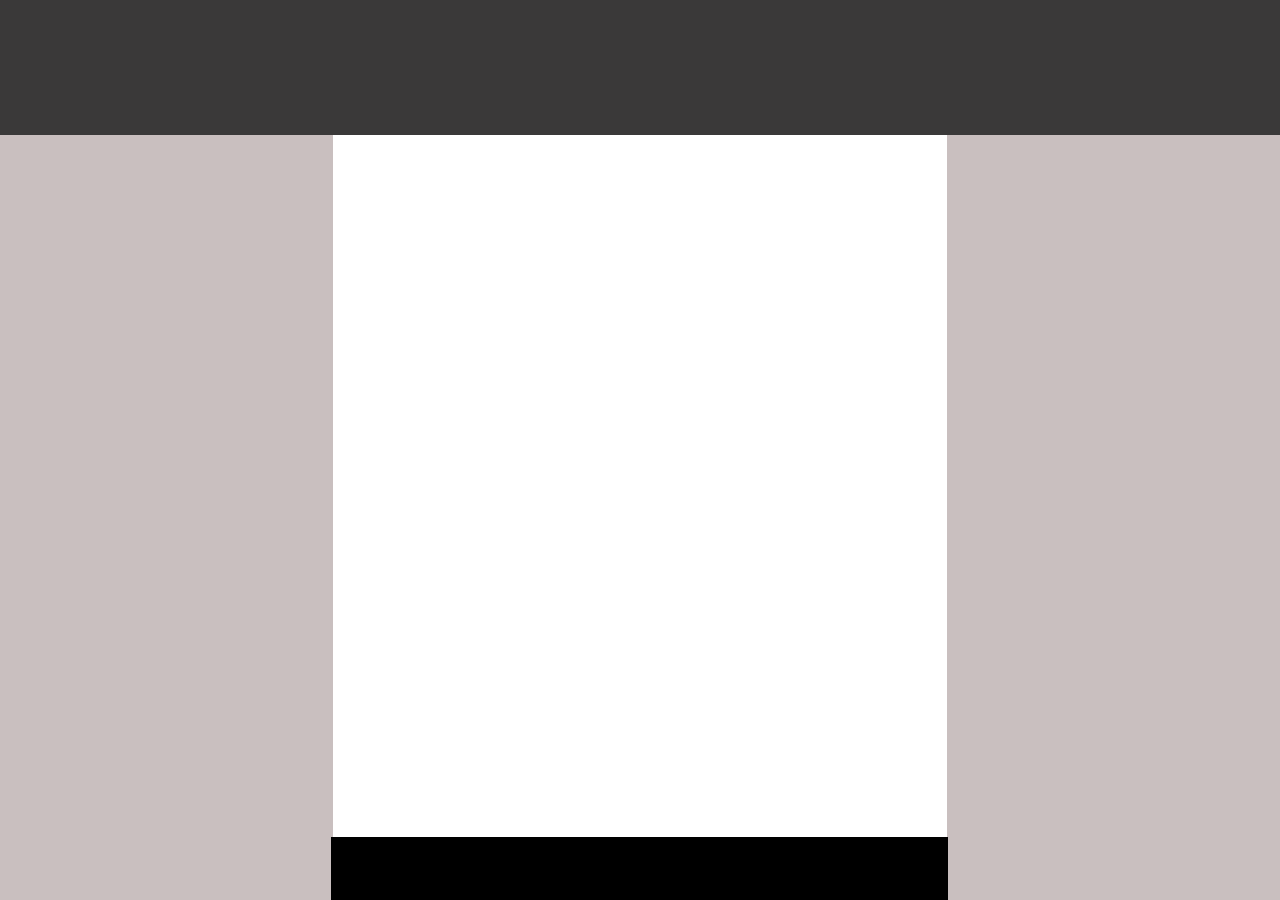
<file: first/index.html>
<!-- Put your HTML HERE, make sure to connect your index.css sheet -->
<!DOCTYPE html>
<html lang="en">
<head>
    <meta charset="UTF-8">
    <meta name="viewport" content="width=device-width, initial-scale=1.0">
    <meta http-equiv="X-UA-Compatible" content="ie=edge">
    <title>First - Solution</title>
    <link rel="stylesheet" href="index.css">
</head>
<body>
    <div class="header"> 
    </div>
    
    
    <div class="main-content"></div>
    
    <div class="footer"></div>
    
</body>
</html>
</file>
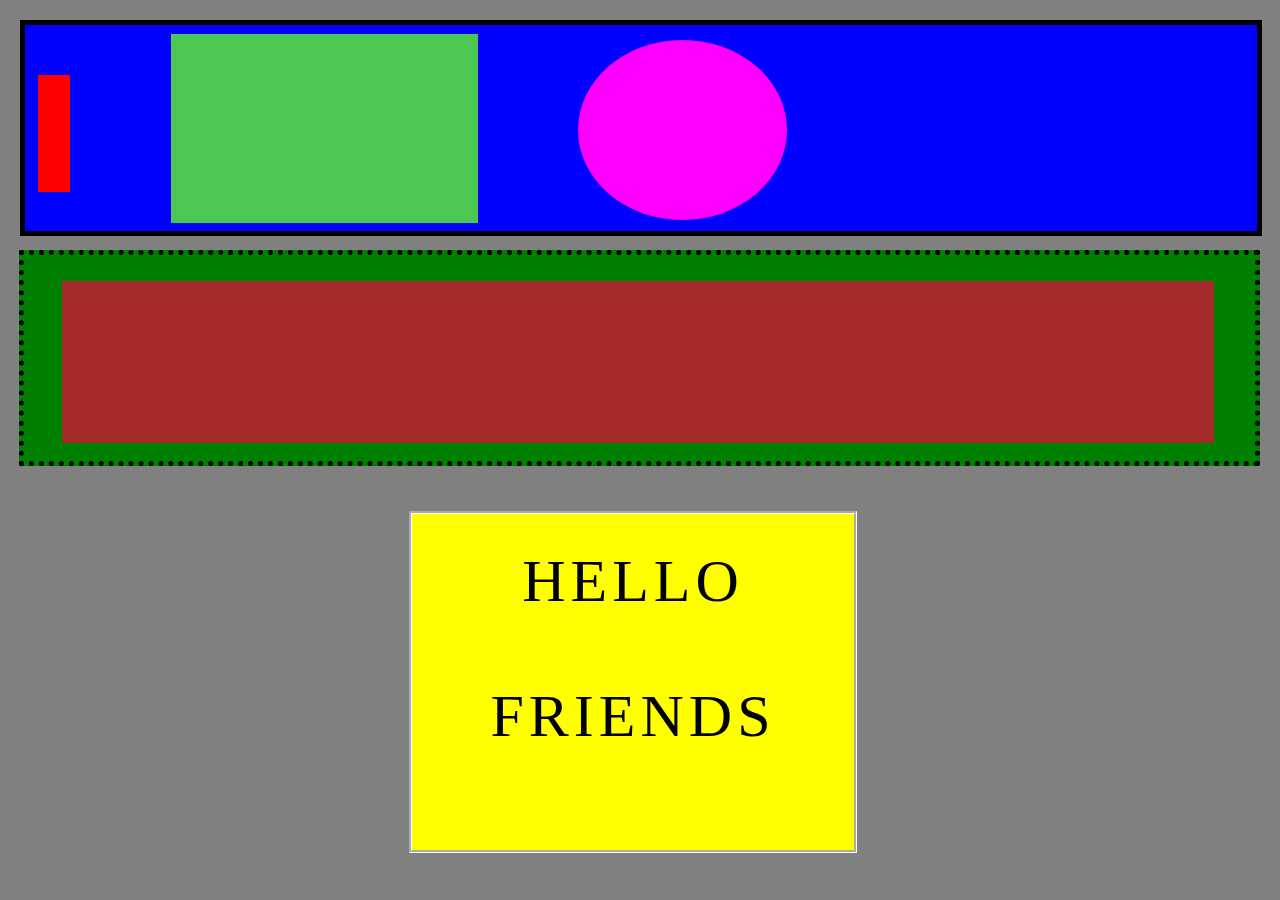
<file: second/index.html>
<!-- Put your HTML HERE, make sure to connect your index.css sheet -->
<!DOCTYPE html>
<html lang="en">
<head>
    <meta charset="UTF-8">
    <meta name="viewport" content="width=device-width, initial-scale=1.0">
    <meta http-equiv="X-UA-Compatible" content="ie=edge">
    <title>Second
    </title>
    <link rel="stylesheet" href="index.css">
</head>
<body>
    
    <div class="container-one">
        <div class="square-one"></div>
        <div class="square-two"></div>
        <div class="circle"></div>
    
    
    <div class="container-two">
        <div class=rectangle> </div>
    </div>
  
    
    <div class="container-three">
        <h1>Hello <br> Friends</h1>
    </div>

</body>
</html>
</file>
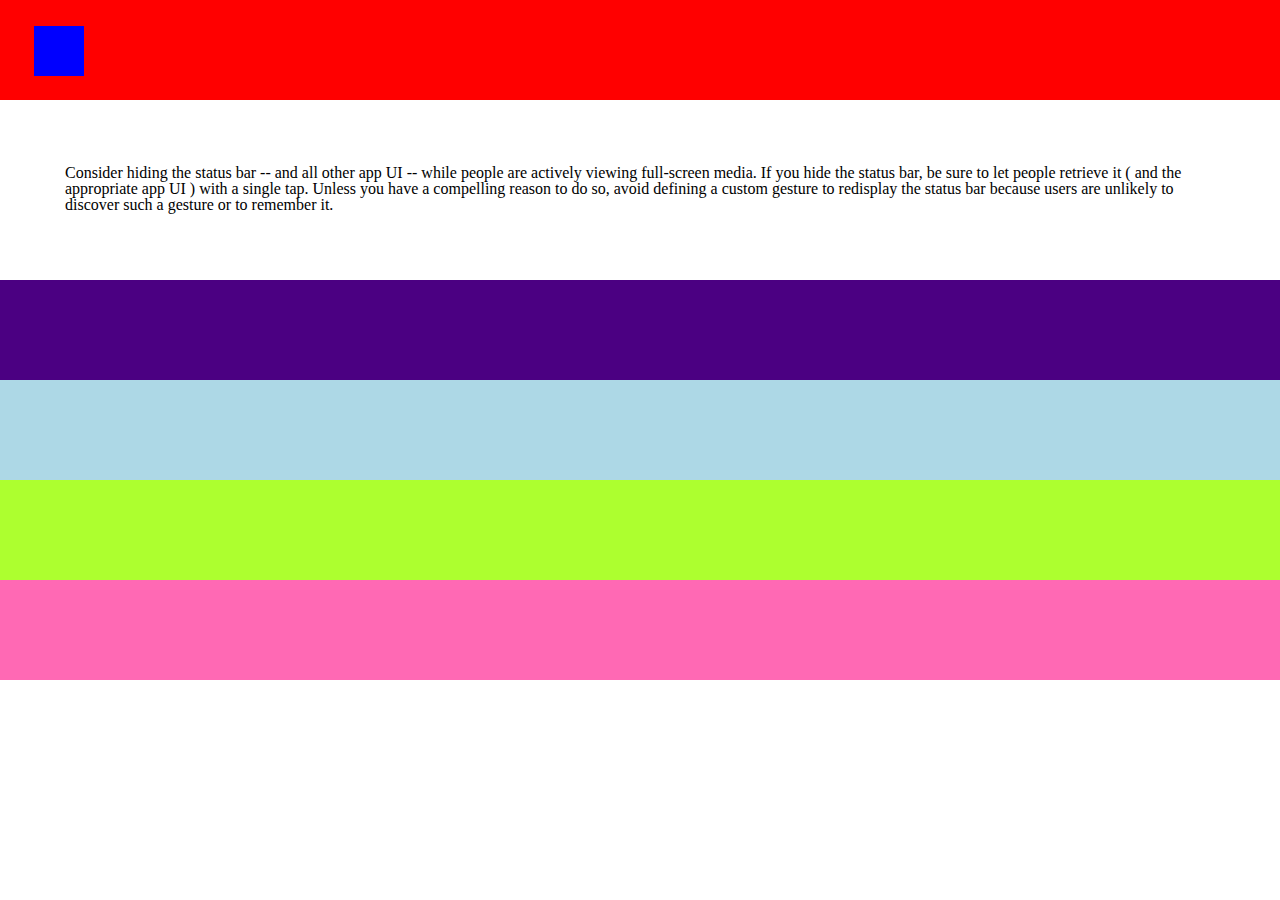
<file: third/index.html>
<!DOCTYPE html>
<html lang="en">
<head>
    <meta charset="UTF-8">
    <meta name="viewport" content="width=device-width, initial-scale=1.0">
    <meta http-equiv="X-UA-Compatible" content="ie=edge">
    <title>third project</title>
    <link rel="stylesheet" href="index.css">
</head>
<body>
    <div class="row row-1">
        <div class="square"></div>
    </div>
    <div class="row-big">
        <p>Consider hiding the status bar -- and all other app UI -- while people are actively viewing full-screen media. If you hide the status bar, be sure to let people retrieve it ( and the appropriate app UI ) with a single tap. Unless you have a compelling reason to do so, avoid defining a custom gesture to redisplay the status bar because users are unlikely to discover such a gesture or to remember it.</p>
    </div>
    <div class="row row-3"></div>
    <div class="row row-4"></div>
    <div class="row row-5"></div>
    <div class="row row-6"></div>
</body>
</html>
</file>
<file: first/index.css>
/* http://meyerweb.com/eric/tools/css/reset/ 
   v2.0 | 20110126
   License: none (public domain)
*/

html, body, div, span, applet, object, iframe,
h1, h2, h3, h4, h5, h6, p, blockquote, pre,
a, abbr, acronym, address, big, cite, code,
del, dfn, em, img, ins, kbd, q, s, samp,
small, strike, strong, sub, sup, tt, var,
b, u, i, center,
dl, dt, dd, ol, ul, li,
fieldset, form, label, legend,
table, caption, tbody, tfoot, thead, tr, th, td,
article, aside, canvas, details, embed, 
figure, figcaption, footer, header, hgroup, 
menu, nav, output, ruby, section, summary,
time, mark, audio, video {
	margin: 0;
	padding: 0;
	border: 0;
	font-size: 100%;
	font: inherit;
	vertical-align: baseline;
}
/* HTML5 display-role reset for older browsers */
article, aside, details, figcaption, figure, 
footer, header, hgroup, menu, nav, section {
	display: block;
}
body {
	line-height: 1;
}
ol, ul {
	list-style: none;
}
blockquote, q {
	quotes: none;
}
blockquote:before, blockquote:after,
q:before, q:after {
	content: '';
	content: none;
}
table {
	border-collapse: collapse;
	border-spacing: 0;
}

* {
    box-sizing: border-box;
}




body {
    background: rgb(201, 191, 191);
}
.header {
    background: rgb(58, 57, 57);
    height: 15vh;
    width: 100%;
    margin: 0 auto;
}

.main-content {
    height: 78vh;
    background-color: white;
    margin:0 26%;
}


.footer {
    background-color: black;
    height: 7vh;
    width: 48.18%;
    margin: 0 25.88%;
    
    
    
}
</file>
<file: second/index.css>
/* http://meyerweb.com/eric/tools/css/reset/ 
   v2.0 | 20110126
   License: none (public domain)
*/

html, body, div, span, applet, object, iframe,
h1, h2, h3, h4, h5, h6, p, blockquote, pre,
a, abbr, acronym, address, big, cite, code,
del, dfn, em, img, ins, kbd, q, s, samp,
small, strike, strong, sub, sup, tt, var,
b, u, i, center,
dl, dt, dd, ol, ul, li,
fieldset, form, label, legend,
table, caption, tbody, tfoot, thead, tr, th, td,
article, aside, canvas, details, embed, 
figure, figcaption, footer, header, hgroup, 
menu, nav, output, ruby, section, summary,
time, mark, audio, video {
	margin: 0;
	padding: 0;
	border: 0;
	font-size: 100%;
	font: inherit;
	vertical-align: baseline;
}
/* HTML5 display-role reset for older browsers */
article, aside, details, figcaption, figure, 
footer, header, hgroup, menu, nav, section {
	display: block;
}
body {
	line-height: 1;
}
ol, ul {
	list-style: none;
}
blockquote, q {
	quotes: none;
}
blockquote:before, blockquote:after,
q:before, q:after {
	content: '';
	content: none;
}
table {
	border-collapse: collapse;
	border-spacing: 0;
}

* {
    box-sizing: border-box;
}




body {
    background-color: gray;
}

.container-one {
	background: blue;
	height: 24vh;
	width: 97vw;
	border: 5px solid black;
	margin: 20px 20px;
}

.square-one {
    background: red;
    height: 13vh;
	width: 2.5vw;
	float: left;
	margin: 50px 13px;
	}
	
	.square-two {
		background: rgba(92, 241, 46, 0.829);
		height: 21vh;
		width: 24vw;
		float: left;
		margin: 9px 88px;
	}

	.circle	    
	{ background: magenta;
    height: 20vh;
    width: 209px;
    float: left;
    margin: 15px 12px;
    border-radius: 50%;
	}

	.container-two {
		background: green;
		height: 24vh;
		width: 97vw;
		border: 5px dotted black;
		margin: 25vh -0.5vw;
	}


	.rectangle {
		display: inline-block;
		background: brown;
		height: 18vh;
		width: 90vw;
		margin: 26px 3vw;
		padding: 20px;
	}

	.container-three {
		position: relative;
		display: inline-block;
		background: yellow;
		height: 38vh;
		width: 35vw;
		border: groove 3px white;
		margin: -20vh 30vw;
	}

h1 {
	text-decoration: none;
	text-align: center;
	text-transform: uppercase;
	letter-spacing: 5px;
	line-height: 15vh;
	font-size: 60px;
}

h2 {
	position: absolute;
	text-decoration: none;
	text-align: center;
	text-transform: uppercase;
	letter-spacing: 5px;
	line-height: 15vh;
}
</file>
<file: third/index.css>
/* http://meyerweb.com/eric/tools/css/reset/ 
   v2.0 | 20110126
   License: none (public domain)
*/

html, body, div, span, applet, object, iframe,
h1, h2, h3, h4, h5, h6, p, blockquote, pre,
a, abbr, acronym, address, big, cite, code,
del, dfn, em, img, ins, kbd, q, s, samp,
small, strike, strong, sub, sup, tt, var,
b, u, i, center,
dl, dt, dd, ol, ul, li,
fieldset, form, label, legend,
table, caption, tbody, tfoot, thead, tr, th, td,
article, aside, canvas, details, embed, 
figure, figcaption, footer, header, hgroup, 
menu, nav, output, ruby, section, summary,
time, mark, audio, video {
	margin: 0;
	padding: 0;
	border: 0;
	font-size: 100%;
	font: inherit;
	vertical-align: baseline;
}
/* HTML5 display-role reset for older browsers */
article, aside, details, figcaption, figure, 
footer, header, hgroup, menu, nav, section {
	display: block;
}
body {
	line-height: 1;
}
ol, ul {
	list-style: none;
}
blockquote, q {
	quotes: none;
}
blockquote:before, blockquote:after,
q:before, q:after {
	content: '';
	content: none;
}
table {
	border-collapse: collapse;
	border-spacing: 0;
}

* {
    box-sizing: border-box;
}


body {
    background: white;
}

.row {
width: 100%;
height: 100px;
}

.square {
    display: inline-block;
    background: blue;
    width: 50px;
    height: 50px;
    margin: 26px 34px;
}

.row-1 {
background: red;
}

.row-big{
background: white;
height: 180px;
width: 100%
}

.row-2{
background: yellow;

}

.row-3{
background:indigo;

}
.row-4{
background: lightblue;

}
.row-5{
background: greenyellow;

}

.row-6{
background: hotpink;

}

.row-7{
background: white;

}

p {
    padding: 65px;
}
</file>
